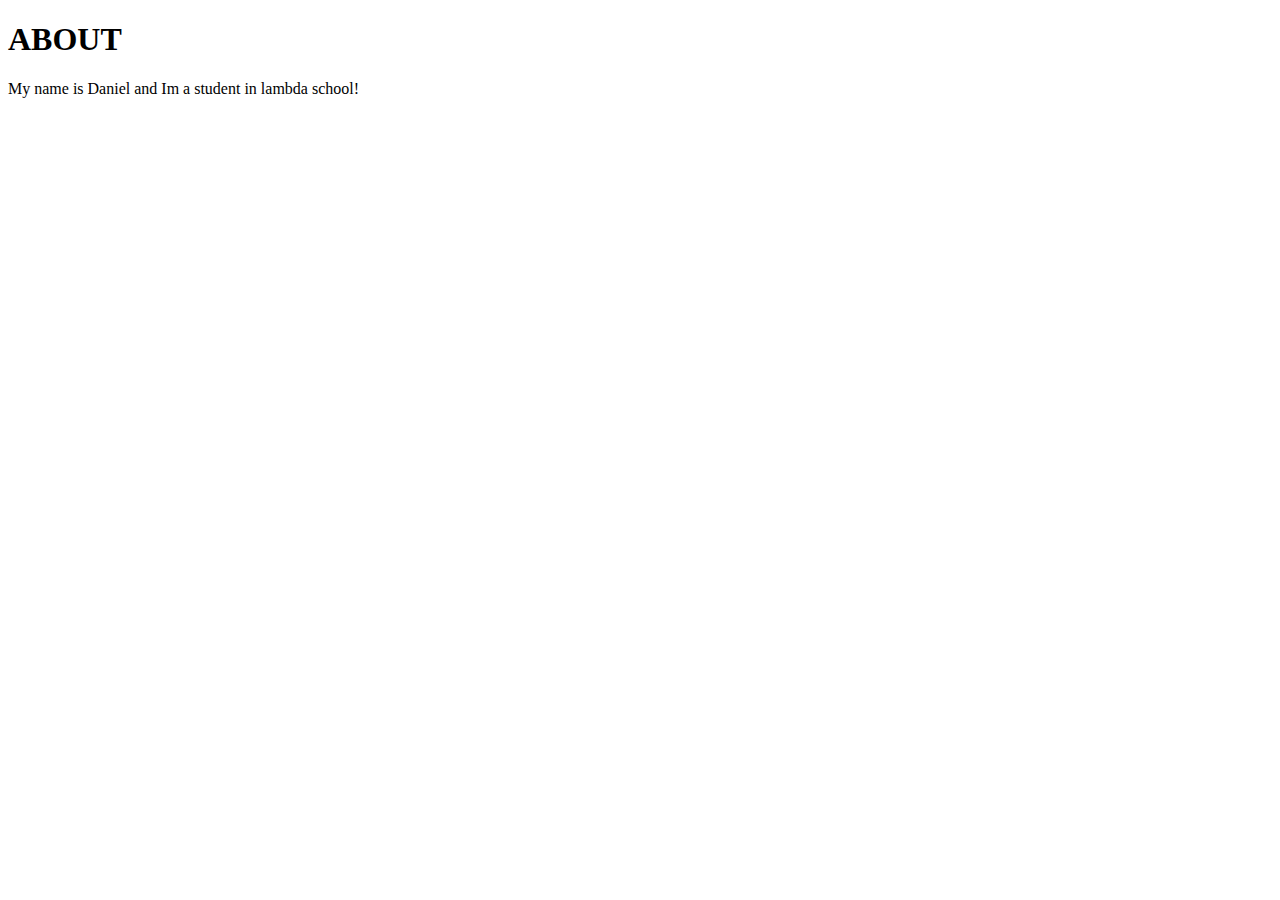
<file: about.html>
<!DOCTYPE html>
<html lang="en">
  <head>
    <meta charset="UTF-8" />
    <meta name="viewport" content="width=device-width, initial-scale=1.0" />
    <title>Portfolio!</title>
  </head>
  <body>
    <h1>ABOUT</h1>
    <p>My name is Daniel and Im a student in lambda school!</p>
  </body>
</html>
</file>
